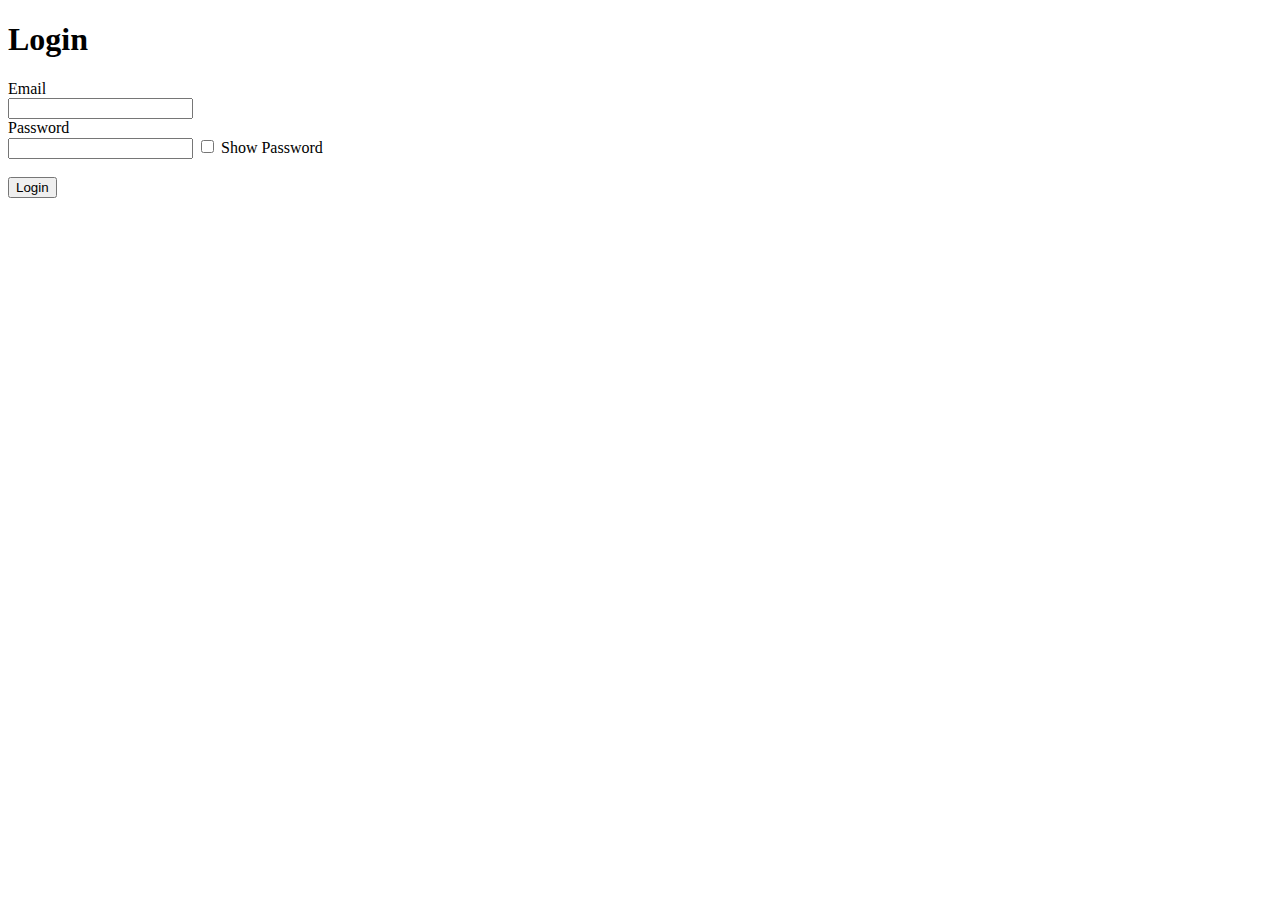
<file: login/index.html>
<!DOCTYPE html>
<html lang="en">
<head>
    <meta charset="UTF-8">
    <meta name="viewport" content="width=device-width, initial-scale=1.0">
    <title>Document</title>
    <script src="script.js" type="module" defer></script>
</head>
<body>
    <div>
        <h1>Login</h1>
        <form action="#">
            <label for="email">Email</label>
            <br>
            <input type="email" id="email" name="email">
            <br>
            <label for="pwd">Password</label>
            <br>
            <input type="password" id="password" name="pwd">
            <input type="checkbox" id="remember" name="showpass">
            <label for="showpass">Show Password</label>
            <br><br>
            <button>Login</button>
            <br><br>
            <div id="error"></div>
        </form>
    </div>
</body>
</html>
</file>
